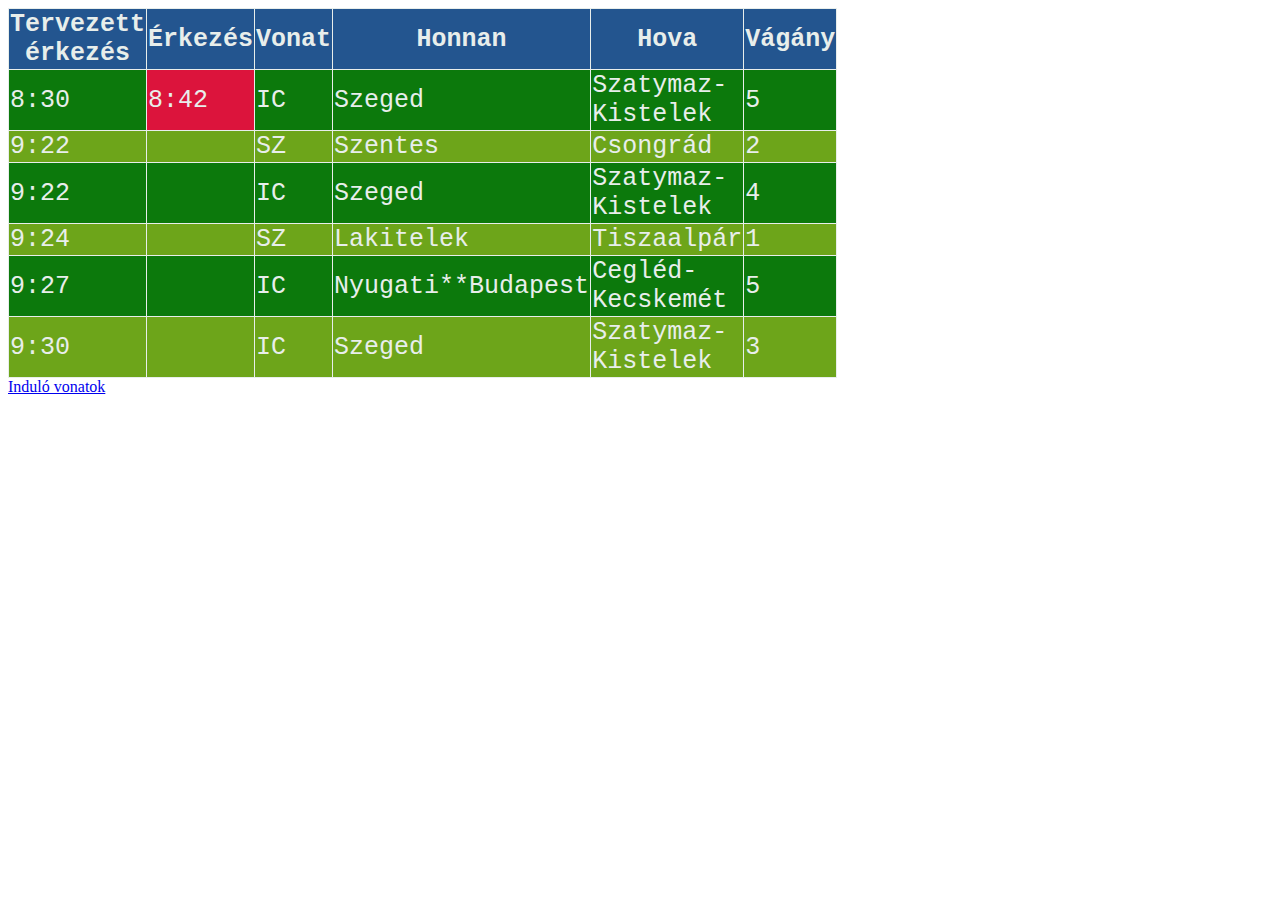
<file: index.html>
<!DOCTYPE html>
<html lang="en">
<head>
    <meta charset="UTF-8">
    <meta name="viewport" content="width=device-width, initial-scale=1.0">
    <title>MAV_utastsajekoztato</title>
    <link rel="stylesheet" href="styles.css">
</head>
<body>
    <table>
        <thead>
            <tr>
                <th>Tervezett érkezés</th>
                <th>Érkezés</th>
                <th>Vonat</th>
                <th>Honnan</th>
                <th>Hova</th>
                <th>Vágány</th>
            </tr>
        </thead>

        <tbody>
            <tr>
                <td>8:30</td>
                <td id="keses">8:42</td>
                <td>IC</td>
                <td>Szeged</td>
                <td>Szatymaz-Kistelek</td>
                <td>5</td>
            </tr>
            <tr class="paratlan_sor">
                <td>9:22</td>
                <td></td>
                <td>SZ</td>
                <td>Szentes</td>
                <td>Csongrád</td>
                <td>2</td>
            </tr>
            <tr>
                <td>9:22</td>
                <td></td>
                <td>IC</td>
                <td>Szeged</td>
                <td>Szatymaz-Kistelek</td>
                <td>4</td>
            </tr>
            <tr class="paratlan_sor">
                <td>9:24</td>
                <td></td>
                <td>SZ</td>
                <td>Lakitelek</td>
                <td>Tiszaalpár</td>
                <td>1</td>
            </tr>
            <tr>
                <td>9:27</td>
                <td></td>
                <td>IC</td>
                <td>Nyugati**Budapest</td>
                <td>Cegléd-Kecskemét</td>
                <td>5</td>
            </tr>
            <tr class="paratlan_sor">
                <td>9:30</td>
                <td></td>
                <td>IC</td>
                <td>Szeged</td>
                <td>Szatymaz-Kistelek</td>
                <td>3</td>
            </tr>
        </tbody>
    </table>
    <a href="indulo_vonatok.html">Induló vonatok</a>
</body>
</html>
</file>
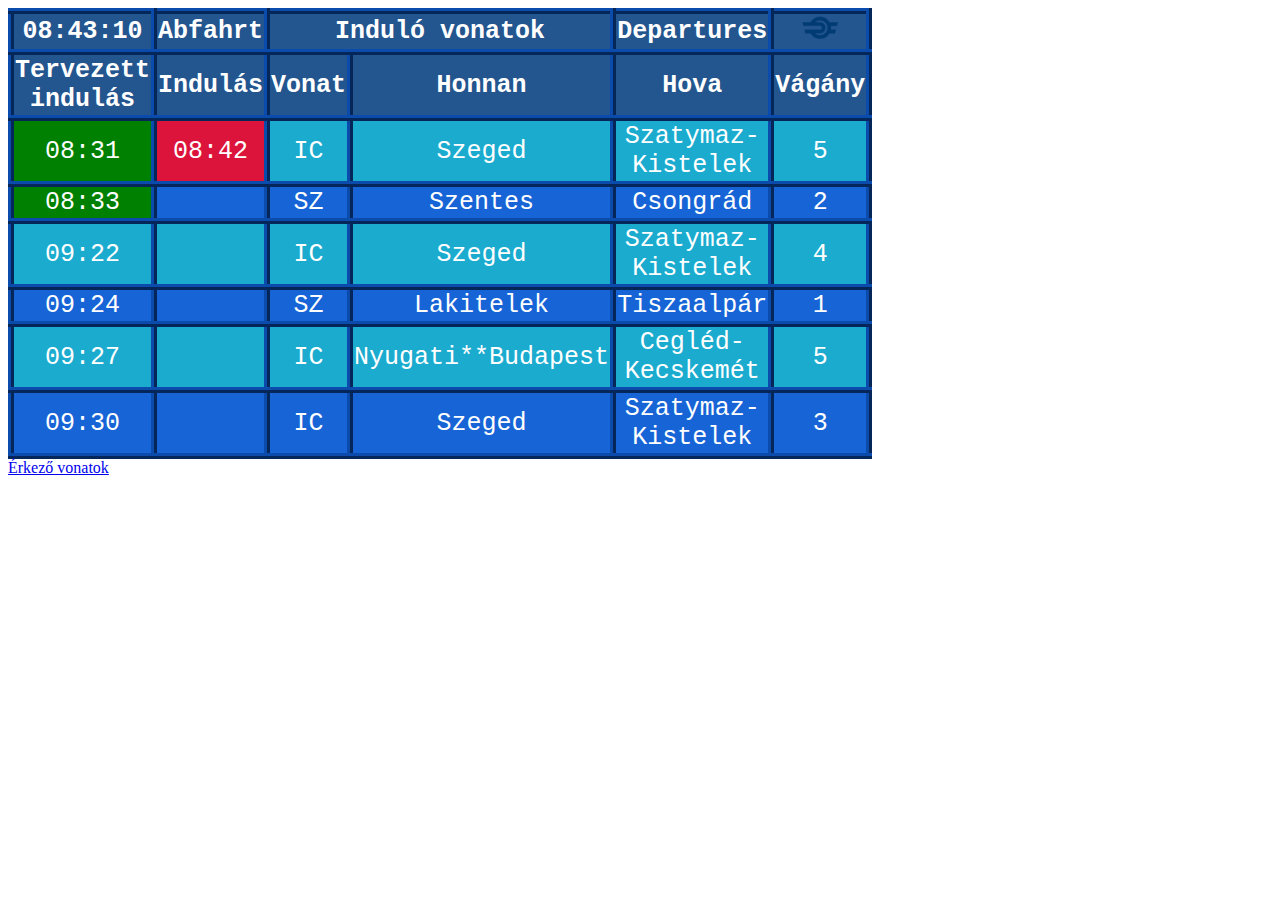
<file: indulo_vonatok.html>
<!DOCTYPE html>
<html lang="en">
<head>
    <meta charset="UTF-8">
    <meta name="viewport" content="width=device-width, initial-scale=1.0">
    <title>MAV_indulo_vonatok</title>
    <link rel="stylesheet" href="indulo_vonatok.css">
</head>
<body>
    <table>
        <thead>
            <tr>
                <th>08:43:10</th>
                <th>Abfahrt</th>
                <th colspan="2">Induló vonatok</th>
                <th>Departures</th>
                <th><img src="képek/máv.png" alt="máv logo" height="25px"></th>
            </tr>
            <tr>
                <th>Tervezett indulás</th>
                <th>Indulás</th>
                <th>Vonat</th>
                <th>Honnan</th>
                <th>Hova</th>
                <th>Vágány</th>
            </tr>
        </thead>

        <tbody>
            <tr>
                <td id="zold">08:31</td>
                <td id="keses">08:42</td>
                <td>IC</td>
                <td>Szeged</td>
                <td>Szatymaz-Kistelek</td>
                <td>5</td>
            </tr>
            <tr class="paratlan_sor">
                <td id="zold">08:33</td>
                <td></td>
                <td>SZ</td>
                <td>Szentes</td>
                <td>Csongrád</td>
                <td>2</td>
            </tr>
            <tr>
                <td>09:22</td>
                <td></td>
                <td>IC</td>
                <td>Szeged</td>
                <td>Szatymaz-Kistelek</td>
                <td>4</td>
            </tr>
            <tr class="paratlan_sor">
                <td>09:24</td>
                <td></td>
                <td>SZ</td>
                <td>Lakitelek</td>
                <td>Tiszaalpár</td>
                <td>1</td>
            </tr>
            <tr>
                <td>09:27</td>
                <td></td>
                <td>IC</td>
                <td>Nyugati**Budapest</td>
                <td>Cegléd-Kecskemét</td>
                <td>5</td>
            </tr>
            <tr class="paratlan_sor">
                <td>09:30</td>
                <td></td>
                <td>IC</td>
                <td>Szeged</td>
                <td>Szatymaz-Kistelek</td>
                <td>3</td>
        </tbody>
    </table>
    <a href="index.html">Érkező vonatok</a>
</body>
</html>
</file>
<file: styles.css>
table, th, td {
    border: 1px solid;
    border-collapse: collapse;
  }
  
  table {
    width: 60%; /* weboldal szélessége */
    background-color: rgb(12, 121, 12);  /* háttérszín */
    color: rgb(232, 238, 235); /* betűszín */
    font-family: 'Courier New', Courier, monospace;
    font-size: 25px;
  }
  
  th {
    background-color: rgb(35, 85, 143);
  }
  #keses{
    background-color: crimson;
  }
  .paratlan_sor{
    background-color: rgb(109, 165, 26);
  }
</file>
<file: indulo_vonatok.css>
table, th, td {
    border: 6px ridge rgb(10, 75, 172);
    border-collapse: collapse;
  }

  /* sor design */

  tbody tr:nth-child(even) {
    background-color: rgb(23, 100, 214);
  }
  tbody tr:nth-child(odd){
    background-color: rgb(26, 171, 207);
  }
  
  /* tábla dizájn */

  table {
    width: 60%; /* weboldal szélessége */
    background-color: rgb(19, 180, 201);  /* háttérszín */
    color: rgb(255, 255, 255); /* betűszín */
    font-family: 'Courier New', Courier, monospace;
    font-size: 25px;
  }
  
  /* special dizájn */

  th {
    background-color: rgb(35, 85, 143);
    color: rgb(255, 255, 255);
  }
  #keses{
    background-color: crimson;
  }
  #zold{background-color: green;
  }

  /* középre */

  td {
    text-align: center;
  }
</file>
